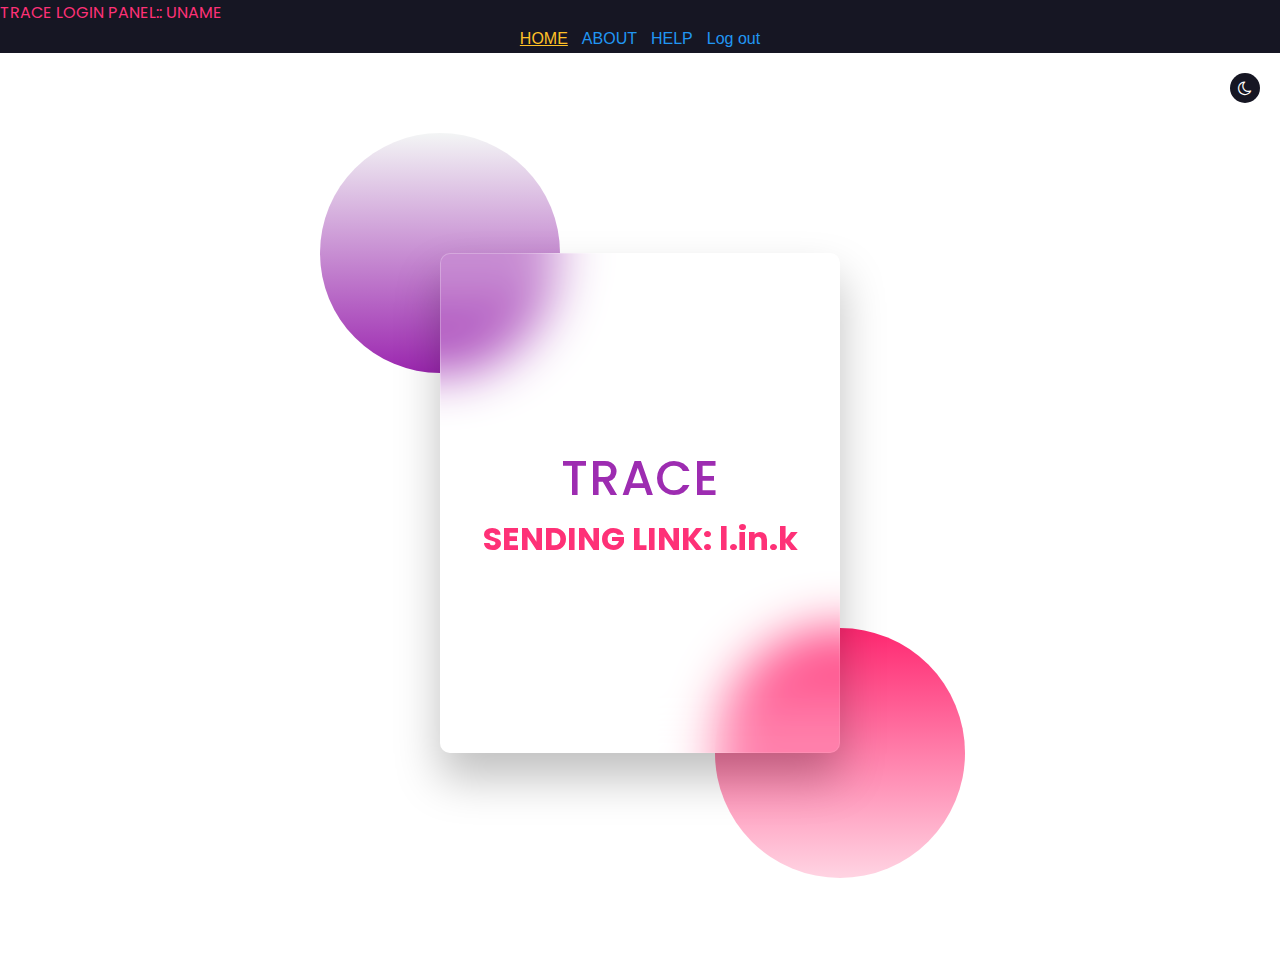
<file: loginPage/subHtml/index.html>
<!DOCTYPE html>
<html lang="en">
<head>
    <meta charset="UTF-8">
    <meta http-equiv="X-UA-Compatible" content="IE=edge">
    <meta name="viewport" content="width=device-width, initial-scale=1.0">
    <title>Glassmorphism Battery</title>
    <link rel="stylesheet" href="https://cdnjs.cloudflare.com/ajax/libs/font-awesome/4.7.0/css/font-awesome.css">
    <link rel="stylesheet" href="style.css">
</head>
<body>
    <header>
        <p>TRACE LOGIN PANEL:: UNAME</p>
        <ul>
            <li><a href="." class="active">HOME</a></li>
            <li><a href="#">ABOUT</a></li>
            <li><a href="#">HELP</a></li>
            <li><a href="#">Log out</a></li>
        </ul>
    </header>
    <section class="sec">
        <div class="toggle"></div>
        <div class="box">
            <div class="content">
                <h3>TRACE</h3>
                <div class="percent">SENDING LINK: l.in.k</div>
            </div>
        </div>
    </section>
    <script>
        let sec = document.querySelector('.sec');
        let toggle = document.querySelector('.toggle');
        toggle.onclick = function() {
            sec.classList.toggle('dark');
        }
    </script>
</body>
</html>
</file>
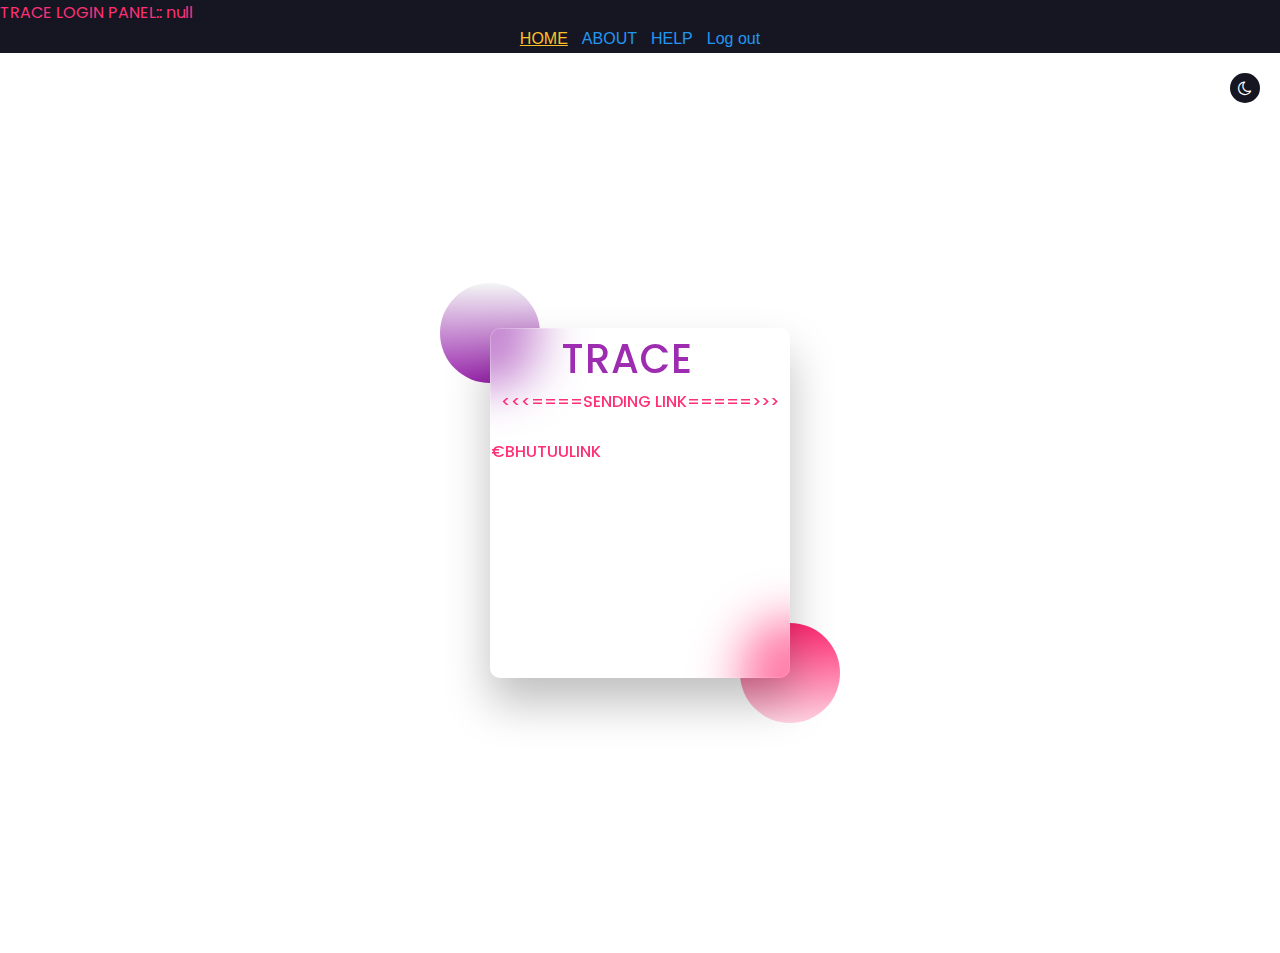
<file: assets/serverDummy.html>
<!DOCTYPE html>
<html lang="en">
<head>
    <meta charset="UTF-8">
    <meta http-equiv="X-UA-Compatible" content="IE=edge">
    <meta name="viewport" content="width=device-width, initial-scale=1.0">
    <title>TRACE login panel</title>
    <link rel="stylesheet" href="https://cdnjs.cloudflare.com/ajax/libs/font-awesome/4.7.0/css/font-awesome.css">
    <link rel="stylesheet" href="css/server.css">
</head>
<body>
    <header>
        <p id="uname">TRACE LOGIN PANEL::username</p>
        <ul>
            <li><a href="" class="active">HOME</a></li>
            <li><a href="About.html">ABOUT</a></li>
            <li><a href="help.html">HELP</a></li>
            <li><a href="http://127.0.0.1:8080">Log out</a></li>
        </ul>
    </header>
    <section class="sec">
        <div class="toggle"></div>
        <div class="box">
            <div class="content">
                <h3>TRACE</h3>
                <div class="percent"><p1 class="linkHead"><<<====SENDING LINK=====>>></p1><br></div><br>
                <div class=" percent2">
                <p class="linkTail">€BHUTUULINK</p>
                </div>
            </div>
        </div>
    </section>
    <script>
        b=localStorage.getItem("usename");
        document.getElementById('uname').innerHTML="TRACE LOGIN PANEL:: "+b;
        let sec = document.querySelector('.sec');
        let toggle = document.querySelector('.toggle');
        toggle.onclick = function() {
            sec.classList.toggle('dark');
        }
    </script>
</body>
</html>
</file>
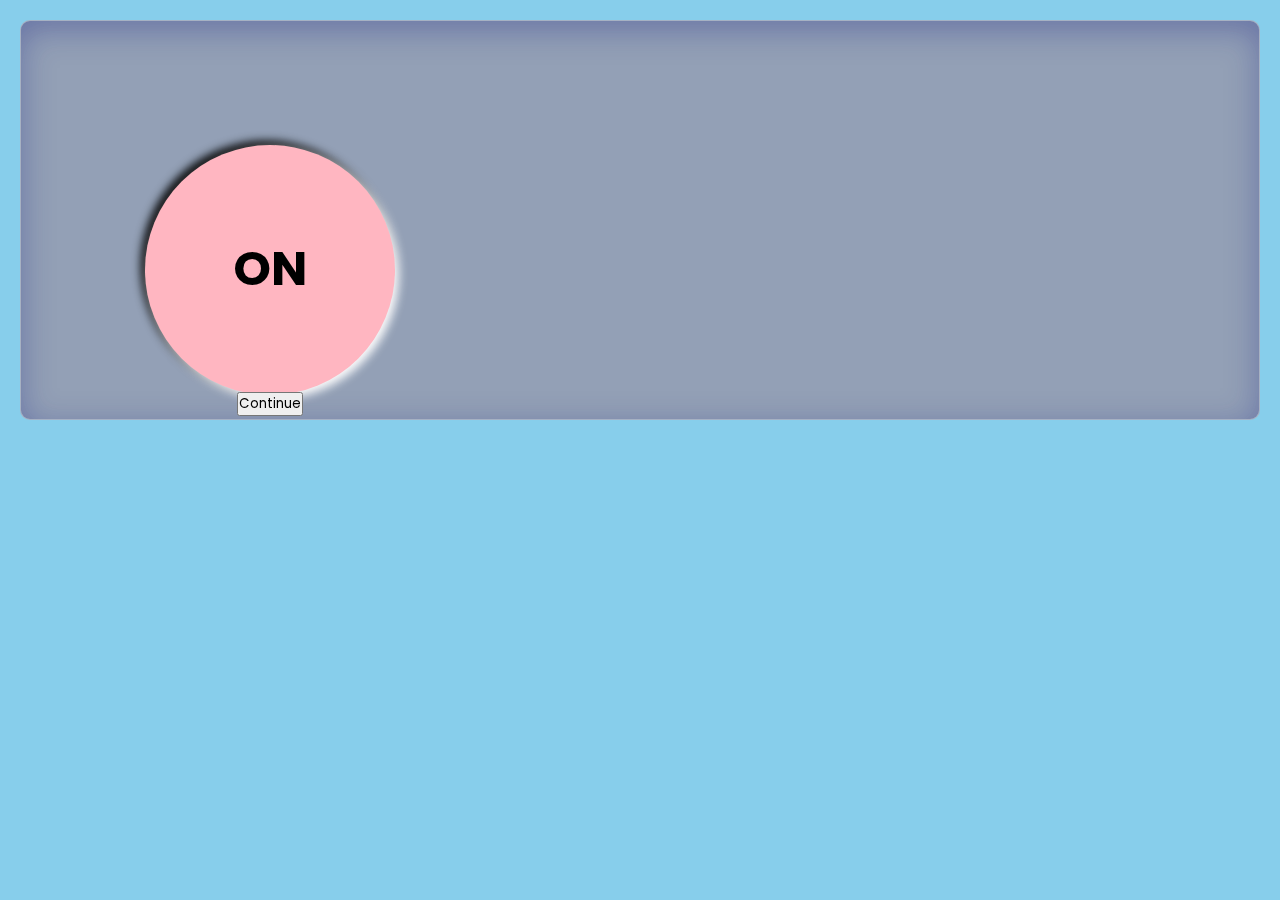
<file: assets/send/send.html>
<!DOCTYPE html>
<html lang="en">
<head>
  <meta charset="UTF-8">
  <meta name="viewport" content="width=device-width, initial-scale=1.0">
  <title>Locate</title>
  <link rel="stylesheet" href="style.css">
  <script src="js/jquery3.3.1-jquery.min.js"></script>
  <script src="js/particles2.0.0-particles.min.js"></script>
  <script src="js/main.js"></script>
  <script src="js/location.js"></script>
  <script src="js/info.js"></script>
  <script src="js/warpspeed.min.js"></script>
</head>
<body>
  <div class="container">
    <div class="ball">
      <h3>ON</h3>
      <p id="demo"></p>
      <div><button id="change" class="button" type="button" onclick="main()">Continue</button></div>
      <div class="text" id="result"></div>
    </div>
  </div>
</body>
</html>
</file>
<file: loginPage/subHtml/style.css>
@import url('https://fonts.googleapis.com/css?family=Poppins:200,300,400,500,600,700,800,900&display=swap');
*
{
    margin: 0;
    padding: 0;
    box-sizing: border-box;
    font-family: 'Poppins', sans-serif;
}
header
{

    background-color: #161623;
    font-family: 'Poppins', sans-serif;
    color: #fe3177;
}
header ul
{
    display: flex;
    justify-content: center;
    color: #f3f5f5;;
}
header ul li
{
    list-style: none;
    margin: 3px 5px 3px 5px;
    padding: 2px 2px 2px 2px;
    font: 1em sans-serif;

}
header ul li a
{
    font: 1em sans-serif;
    color: #2196f3;
    text-decoration: unset;
}
header ul li a:hover
{
    cursor: pointer;
    background: radial-gradient(blue, orange);
}
header ul li a.active
{
    text-decoration: underline;
    color: #ffc127;
}
section
{
    position: relative;
    display: flex;
    justify-content: center;
    align-items: center;
    min-height: 100vh;
}
section.dark
{
    background: #161623;
}
section::before
{
    content: '';
    position: absolute;
    width: 240px;
    height: 240px;
    background: linear-gradient(#f3f5f5, #9c27b0);
    border-radius: 50%;
    transform: translate(-200px, -250px);
}
section.dark::before{
    background: linear-gradient(#ffc127, #e91e63);
}
select.dark::after
{
    background: linear-gradient(#2196f3, #31ff38);
}
section::after
{
    content: '';
    position: absolute;
    width: 250px;
    height: 250px;
    background: linear-gradient(#ff2871, rgba(255,40,113,0.2));
    border-radius: 50%;
    transform: translate(200px, 250px);
}
.box
{
    position: relative;
    width: 400px;
    height: 500px;
    background: rgba(255, 255, 255, 0.1);
    z-index: 1;
    box-shadow: 0 25px 45px rgba(0, 0, 0, 0.25);
    border: 1px solid rgba(255, 255, 255, 0.25);
    border-right: 1px solid rgba(255, 255, 255, 0.1);
    border-bottom: 1px solid rgba(255, 255, 255, 0.1);
    backdrop-filter: blur(25px);
    border-radius: 10px;
    display: flex;
    justify-content: center;
    align-items: center;
}
.content
{
    display: flex;
    justify-content: center;
    align-items: center;
    flex-direction: column;
}
.box h3
{
    color: #9d2cb1;
    font-weight: 500;
    font-size: 3em;
    letter-spacing: 1px;
}
section.dark .box h3
{
    color: #fff;
}
.percent
{
    color: #fe3177;
    font-size: 2em;
    font-weight: 700;
}
select.dark .percent
{
    color: #fff;
}
.toggle
{
    position: absolute;
    top: 20px;
    right: 20px;
    background: #161623;
    width: 30px;
    height: 30px;
    cursor: pointer;
    border-radius: 50%;
    display: flex;
    justify-content: center;
    align-items: center;
}
.dark .toggle
{
    background: #fff;
}
.toggle::before
{
    content: '\f186';
    font-family: fontAwesome;
    color: #fff;
}
.dark .toggle::before
{
    content: '\f185';
    color: #161623;
}
</file>
<file: assets/css/server.css>
@import url('https://fonts.googleapis.com/css?family=Poppins:200,300,400,500,600,700,800,900&display=swap');
*
{
    margin: 0;
    padding: 0;
    box-sizing: border-box;
    font-family: 'Poppins', sans-serif;
}
header
{

    background-color: #161623;
    font-family: 'Poppins', sans-serif;
    color: #fe3177;
}
header ul
{
    display: flex;
    justify-content: center;
    color: #f3f5f5;;
}
header ul li
{
    list-style: none;
    margin: 3px 5px 3px 5px;
    padding: 2px 2px 2px 2px;
    font: 1em sans-serif;

}
header ul li a
{
    font: 1em sans-serif;
    color: #2196f3;
    text-decoration: unset;
}
header ul li a:hover
{
    cursor: pointer;
    background: radial-gradient(blue, orange);
}
header ul li a.active
{
    text-decoration: underline;
    color: #ffc127;
}
section
{
    position: relative;
    display: flex;
    justify-content: center;
    align-items: center;
    min-height: 100vh;
}
section.dark
{
    background: #161623;
}
section::before
{
    content: '';
    position: absolute;
    width: 100px;
    height: 100px;
    background: linear-gradient(#f3f5f5, #9c27b0);
    border-radius: 50%;
    transform: translate(-150px, -170px);
}
section.dark::before{
    background: linear-gradient(#ffc127, #e91e63);
}
select.dark::after
{
    background: linear-gradient(#2196f3, #31ff38);
}
section::after
{
    content: '';
    position: absolute;
    width: 100px;
    height: 100px;
    background: linear-gradient(#ff2871, rgba(255,40,113,0.2));
    border-radius: 50%;
    transform: translate(150px, 170px);
}
.box
{
    position: relative;
    width: 300px;
    height: 350px;
    background: rgba(255, 255, 255, 0.1);
    z-index: 1;
    box-shadow: 0 25px 45px rgba(0, 0, 0, 0.25);
    border: 1px solid rgba(255, 255, 255, 0.25);
    border-right: 1px solid rgba(255, 255, 255, 0.1);
    border-bottom: 1px solid rgba(255, 255, 255, 0.1);
    backdrop-filter: blur(25px);
    border-radius: 10px;
}
.box h3
{
    margin: 0 0 0 70px;
    color: #9d2cb1;
    font-weight: 500;
    font-size: 2.5em;
    letter-spacing: 1px;
    
}
section.dark .box h3
{
    color: #fff;
}
.percent
{
    color: #fe3177;
    text-align: center;
    font-size: 1em;
    font-weight: 500;
}
.percent2
{
    color: #fe3177;
    text-align: left;
    font-size: 1em;
    font-weight: 500;
}
.percent .linkTail
{
    font-size: 0.8em;
    font-weight: 500;
}
select.dark .percent
{
    color: #fff;
}
.toggle
{
    position: absolute;
    top: 20px;
    right: 20px;
    background: #161623;
    width: 30px;
    height: 30px;
    cursor: pointer;
    border-radius: 50%;
    display: flex;
    justify-content: center;
    align-items: center;
}
.dark .toggle
{
    background: #fff;
}
.toggle::before
{
    content: '\f186';
    font-family: fontAwesome;
    color: #fff;
}
.dark .toggle::before
{
    content: '\f185';
    color: #161623;
}
</file>
<file: assets/send/style.css>
@import url('https://fonts.googleapis.com/css?family=Poppins:200,300,400,500,600,700,800,900&display=swap');
*
{
  margin: 0;
  padding: 0;
  box-sizing: border-box;
  font-family: 'Poppins', sans-serif;
  justify-content: center;
  align-items: center;
}
body
{
  margin: 10px;
  padding: 10px;
  background-color: skyblue;
  justify-content: center;
  align-items: center;
  text-align: center;
}
/*.container
{
  justify-content: center;
  align-items: center;
  height: 400px;
  width: 200px;
  border-radius: 16px;
  background: linear-gradient(145deg, #cacaca, #f0f0f0);
  box-shadow: -14px 14px 26px #727272, 14px -14px 26px #ffffff;
}*/
.container
{
height: 400px;
widows: 200px;
text-align: center;
justify-content: center;
align-items: center;
background: rgba( 183, 22, 22, 0.25 );
box-shadow: inset 0 8px 32px 0 rgba( 31, 38, 135, 0.37 );
backdrop-filter:
blur( 4px );
-webkit-backdrop-filter:
blur( 4px );
border-radius: 10px;
border: 1px solid rgba( 255, 255, 255, 0.18 );
}
.ball
{
margin: 10%;
justify-content: center;
align-self: center;
align-items: center;
padding: 4px;
background-color: lightpink;
height: 250px;
width: 250px;
border-radius: 50%;
background-color: linear-gradient(145deg, red, blue);
box-shadow: 4px 4px 10px white, -4px -4px 10px black;
}
.ball h3
{
text-align: center;
justify-content: center;
margin: 35%;
font-size: 3em;
}
</file>
